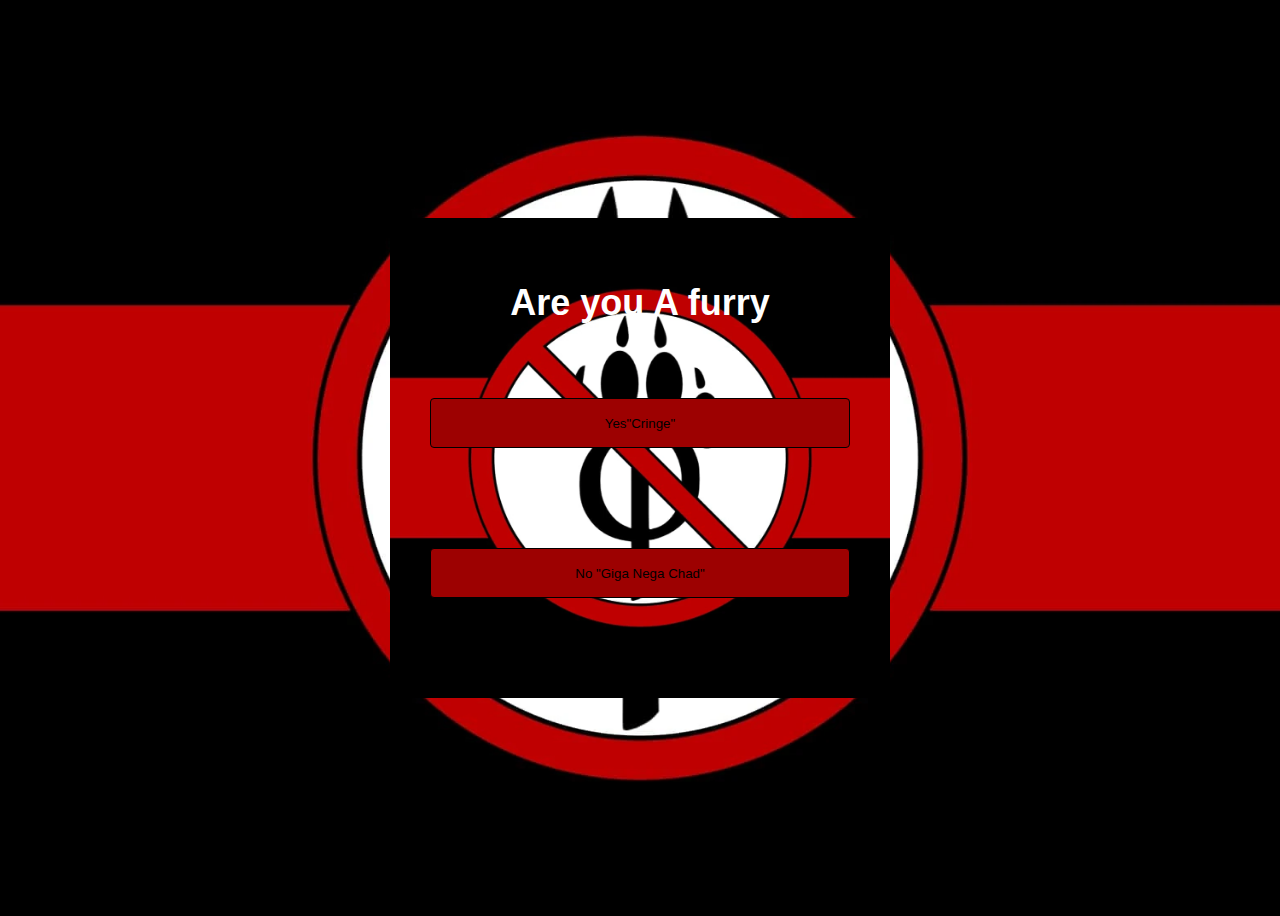
<file: index.html>
<!DOCTYPE html>
<html lang="en">
<head>
  <title>Anti furry</title>
  <link rel="stylesheet" href="css.css">
</head>
<body>
  <div class="question-furry">
    <h1 style="
        font-size: 36px;
        text-align: center;
      ">Are you A furry</h1>
    <a href="in.html"><button>Yes"Cringe"</button></a>
    <button type="submit" onclick="openPopup()">No "Giga Nega Chad"</button>
    <div class="popup" id="popup">
      <img src="images/artworks-ywcx1pUzUGGvjwmH-BUNWRA-t500x500.jpg">
      <h2 style="color: white;">Chad</h2>
      <button type="button" onclick="closePopup()">Yes Sir</button>

    </div>


   
   </div>
  </div>
  <script>
    let popup = document.getElementById("popup");
    function openPopup() {
      popup.classList.add("open-popup")
    }
    function closePopup() {
      popup.classList.remove("open-popup")
    }
  </script>
</body>
</html>
</file>
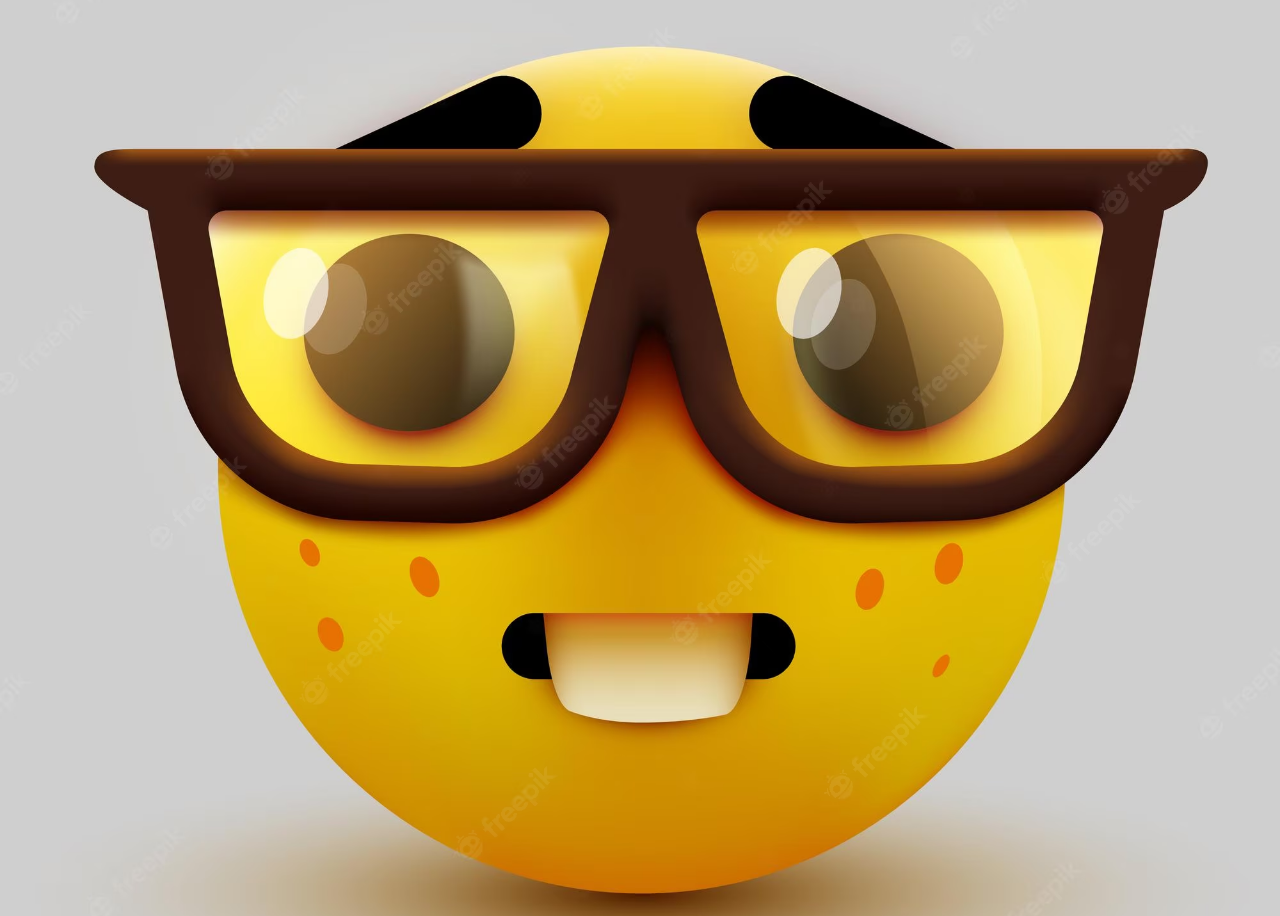
<file: in.html>
<!DOCTYPE html>
<html lang="en">
<head>
  <meta charset="UTF-8">
  <meta name="viewport" content="width=device-width, initial-scale=1.0">
  <title>Cringe</title>
  <link rel="stylesheet" href="styless.css">
</head>
<body>
    
</body>
</html>
</file>
<file: css.css>
*{
  font-family: Arial;
}

body{
  display: flex;
  justify-content: center;
  align-items: center;
  min-height: 100vh;
  background-image: url('images/Anti-Furry_Flag.png');
  background-size: cover;
  background-position: center;
}

.question-furry {
  background-image: url('images/Anti-Furry_Flag.png');
  background-size: cover;
  background-position: center;
  padding: 40px;
  width: 420px;
  height: 400px;
  align-items: center;
  justify-content: center;
  left: 100px;
  right: 100px;
}

.question-furry button {
  background-color: rgb(157, 1, 1);
  width: 100%;
  margin-top: 30px;
  height: 50px;
  border-radius: 4px;
  border-style: solid;
  border-width: 1px;
  margin-top: 50px;
  margin-bottom: 50px;
}

.question-furry button:hover{
  cursor: pointer;
  background-color: rgb(87, 0, 0);
}

.question-furry button:active {
  cursor: default;
  background-color: rgb(157, 1, 1);
}

.popup {
  width: 400px;
  background: rgb(123, 123, 123);
  border-radius: 6px;
  position: absolute;
  top: 0;
  left: 50%;
  transform: translate(-50%, -50%) scale(0.1);
  text-align: center;
  padding: 30px 30px 30px;
  color: #333;
  box-shadow: 0 8px 10px rgba(0, 0, 0, .2);
  visibility: hidden;
  transition: transform 0.4s, top 0.4s;
}

.question-furry h1 {
  color: white;
}

.open-popup {
  visibility: visible;
  top: 50%;
  transform: translate(-50%, -50%) scale(1);
}

.popup img{
  width: 100%;
  border-radius: 50%;
  box-shadow: 0 2px 5px rgba(0, 0, 0, 0.2);
}

.popup h2 {
  font-size: 38px;
  font-weight:800;
  margin: 30px 0 10px;
}

.popup button {
  width: 100%;
  border-radius: 8px;
  background-color:chocolate;
  font-weight: 900;

}

.popup2 {
  width: 400px;
  background: rgb(123, 123, 123);
  border-radius: 6px;
  position: absolute;
  top: 0;
  left: 50%;
  transform: translate(-50%, -50%) scale(0.1);
  text-align: center;
  padding: 30px 30px 30px;
  color: #333;
  box-shadow: 0 8px 10px rgba(0, 0, 0, .2);
  visibility: hidden;
  transition: transform 0.4s, top 0.4s;
}

.open-popup2 {
  visibility: visible;
  top: 50%;
  transform: translate(-50%, -50%) scale(1);
}

.popup2 img{
  width: 100%;
  border-radius: 50%;
  box-shadow: 0 2px 5px rgba(0, 0, 0, 0.2);
}

.popup2 h2 {
  font-size: 38px;
  font-weight:800;
  margin: 30px 0 10px;
}
</file>
<file: styless.css>
body {
  display: flex;
  justify-content: center;
  align-items: center;
  min-height: 100vh;
  background-image: url('images/nerd-face-emoji-clever-emoticon-with-glasses-geek-student_3482-1193.avif');
  background-size: cover;
  background-position: center;
}
</file>
